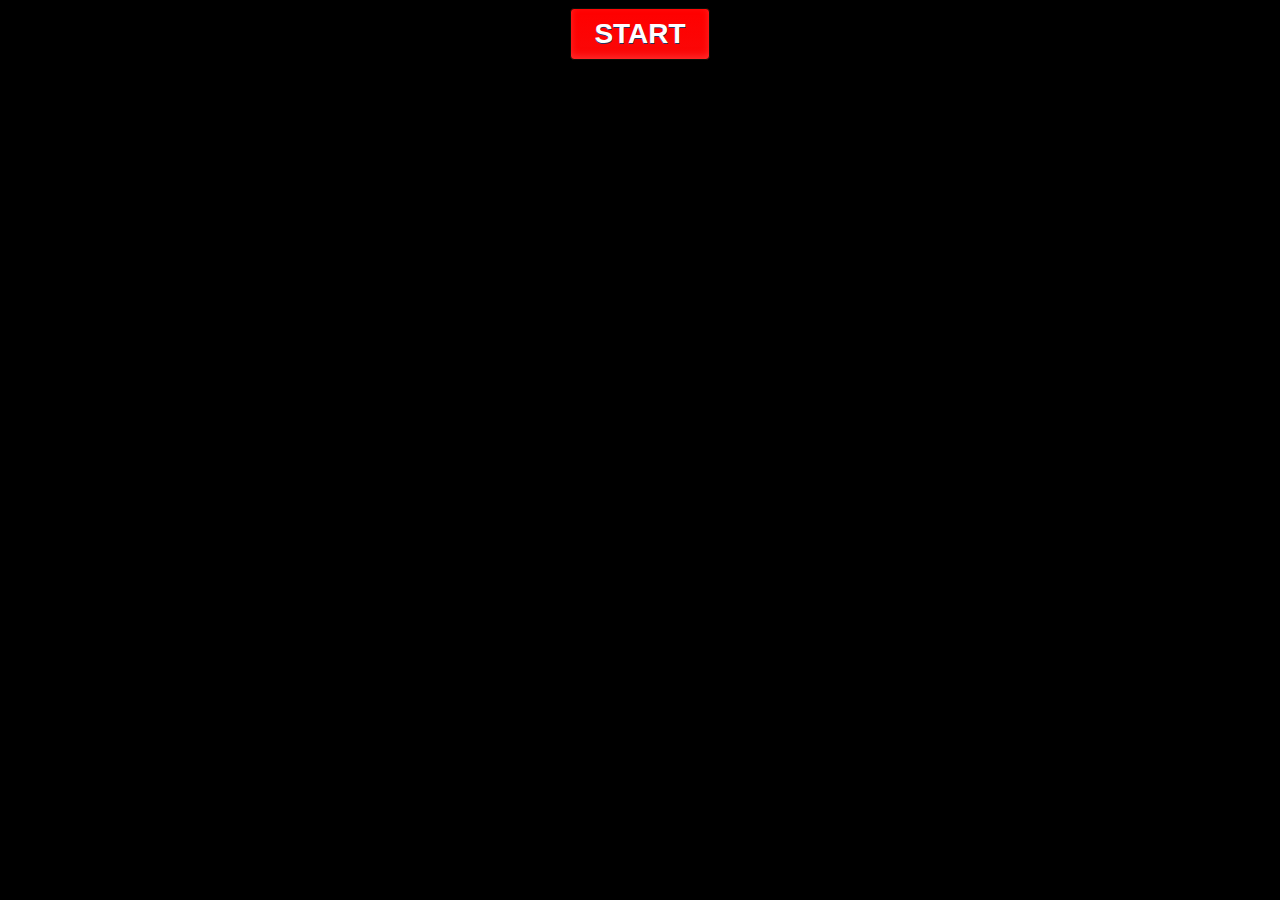
<file: web/static/index.html>
<html>
<style>
body {background-color: black;}
p {
    text-align: center;
    font-size: 10em;
}

.myButton {
    -moz-box-shadow:inset 0px -3px 7px 0px #ff2b2b;
    -webkit-box-shadow:inset 0px -3px 7px 0px #ff2b2b;
    box-shadow:inset 0px -3px 7px 0px #ff2b2b;
    background:-webkit-gradient(linear, left top, left bottom, color-stop(0.05, #ff0000), color-stop(1, #fa0808));
    background:-moz-linear-gradient(top, #ff0000 5%, #fa0808 100%);
    background:-webkit-linear-gradient(top, #ff0000 5%, #fa0808 100%);
    background:-o-linear-gradient(top, #ff0000 5%, #fa0808 100%);
    background:-ms-linear-gradient(top, #ff0000 5%, #fa0808 100%);
    background:linear-gradient(to bottom, #ff0000 5%, #fa0808 100%);
    filter:progid:DXImageTransform.Microsoft.gradient(startColorstr='#ff0000', endColorstr='#fa0808',GradientType=0);
    background-color:#ff0000;
    -moz-border-radius:4px;
    -webkit-border-radius:4px;
    border-radius:4px;
    border:1px solid #0b0e07;
    display:inline-block;
    cursor:pointer;
    color:#ffffff;
    font-family:Arial;
    font-size:28px;
    font-weight:bold;
    padding:9px 23px;
    text-decoration:none;
    text-shadow:0px 1px 0px #263666;
}
.myButton:hover {
    background:-webkit-gradient(linear, left top, left bottom, color-stop(0.05, #fa0808), color-stop(1, #ff0000));
    background:-moz-linear-gradient(top, #fa0808 5%, #ff0000 100%);
    background:-webkit-linear-gradient(top, #fa0808 5%, #ff0000 100%);
    background:-o-linear-gradient(top, #fa0808 5%, #ff0000 100%);
    background:-ms-linear-gradient(top, #fa0808 5%, #ff0000 100%);
    background:linear-gradient(to bottom, #fa0808 5%, #ff0000 100%);
    filter:progid:DXImageTransform.Microsoft.gradient(startColorstr='#fa0808', endColorstr='#ff0000',GradientType=0);
    background-color:#fa0808;
}
.myButton:active {
    position:relative;
    top:1px;

</style>
<body>
<p>
<a class="myButton" href="#" onclick="document.location.reload(true);">START</a>
</p>


<script>
window.open('http://172.16.0.215:8080','winname','directories=no,titlebar=no,toolbar=no,location=no,status=no,menubar=no,scrollbars=no,resizable=no,width=800,height=600');
</script>
</body>
</html>
</file>
